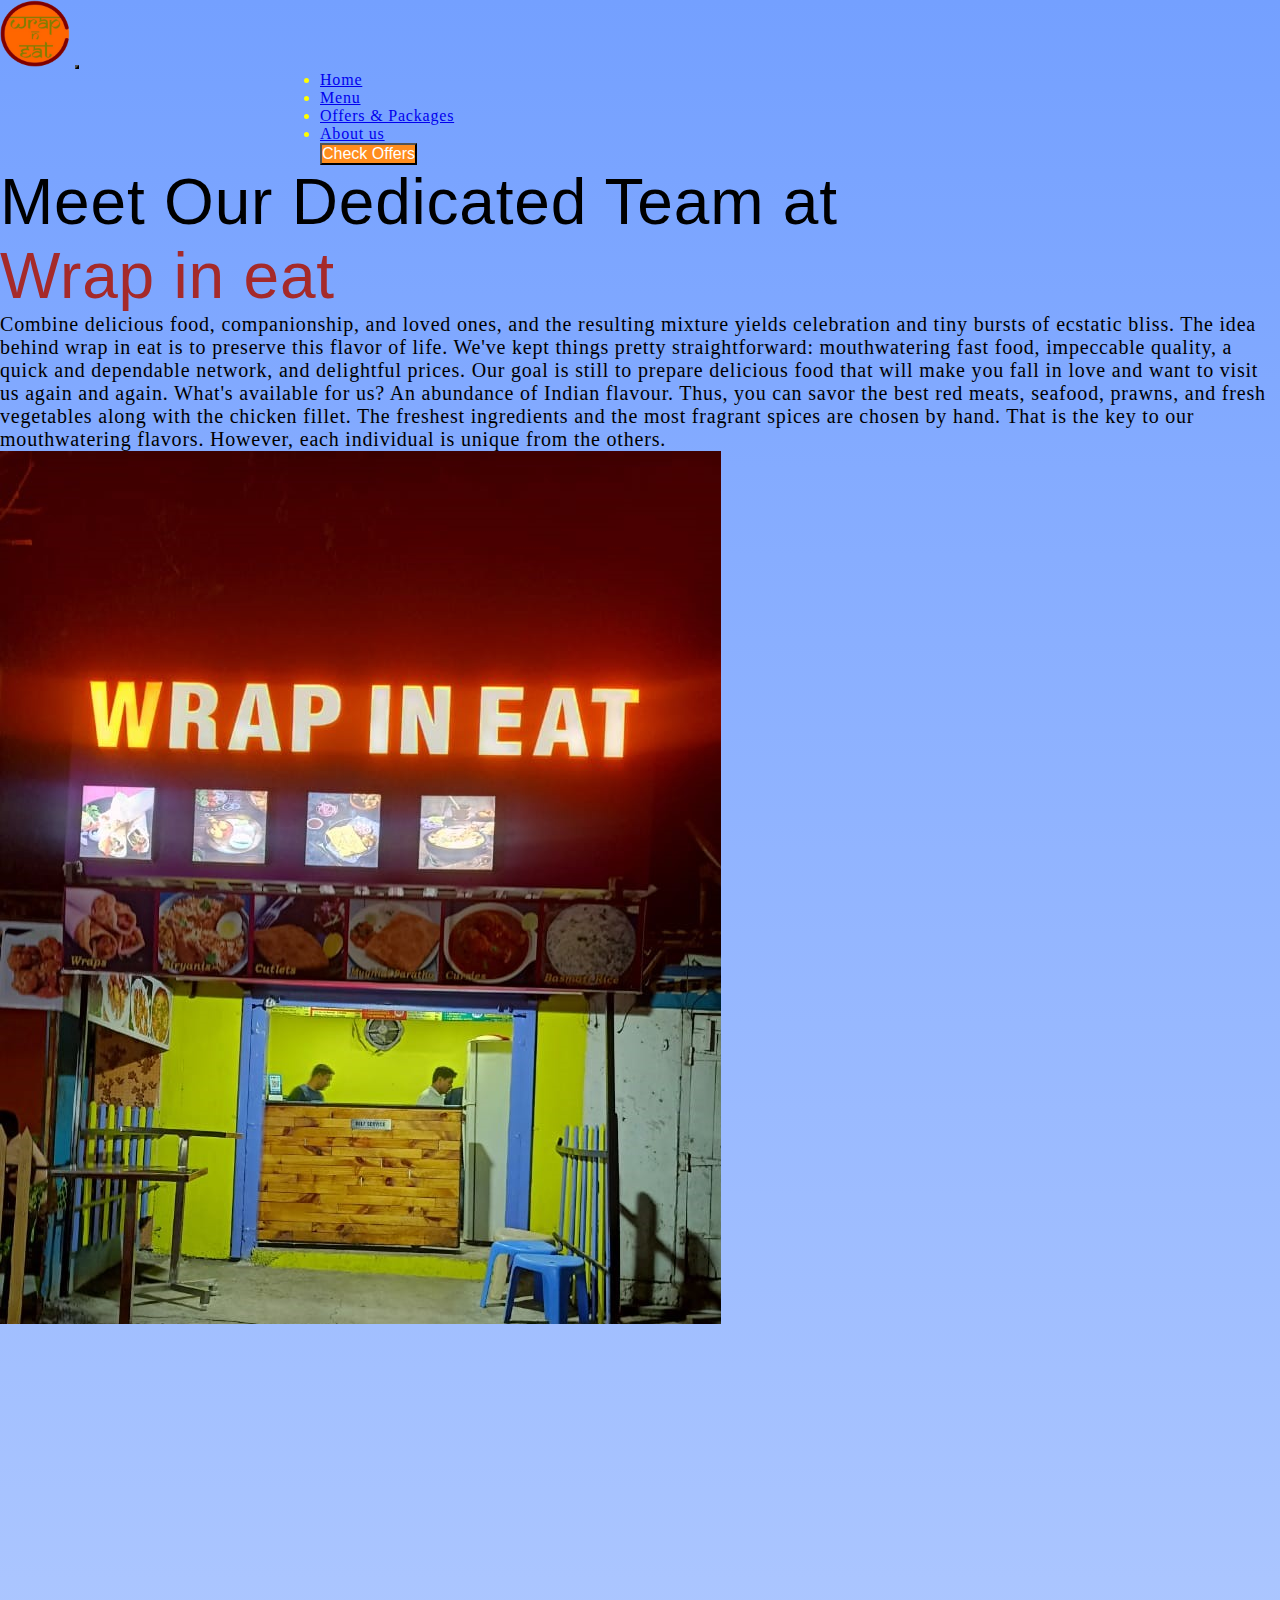
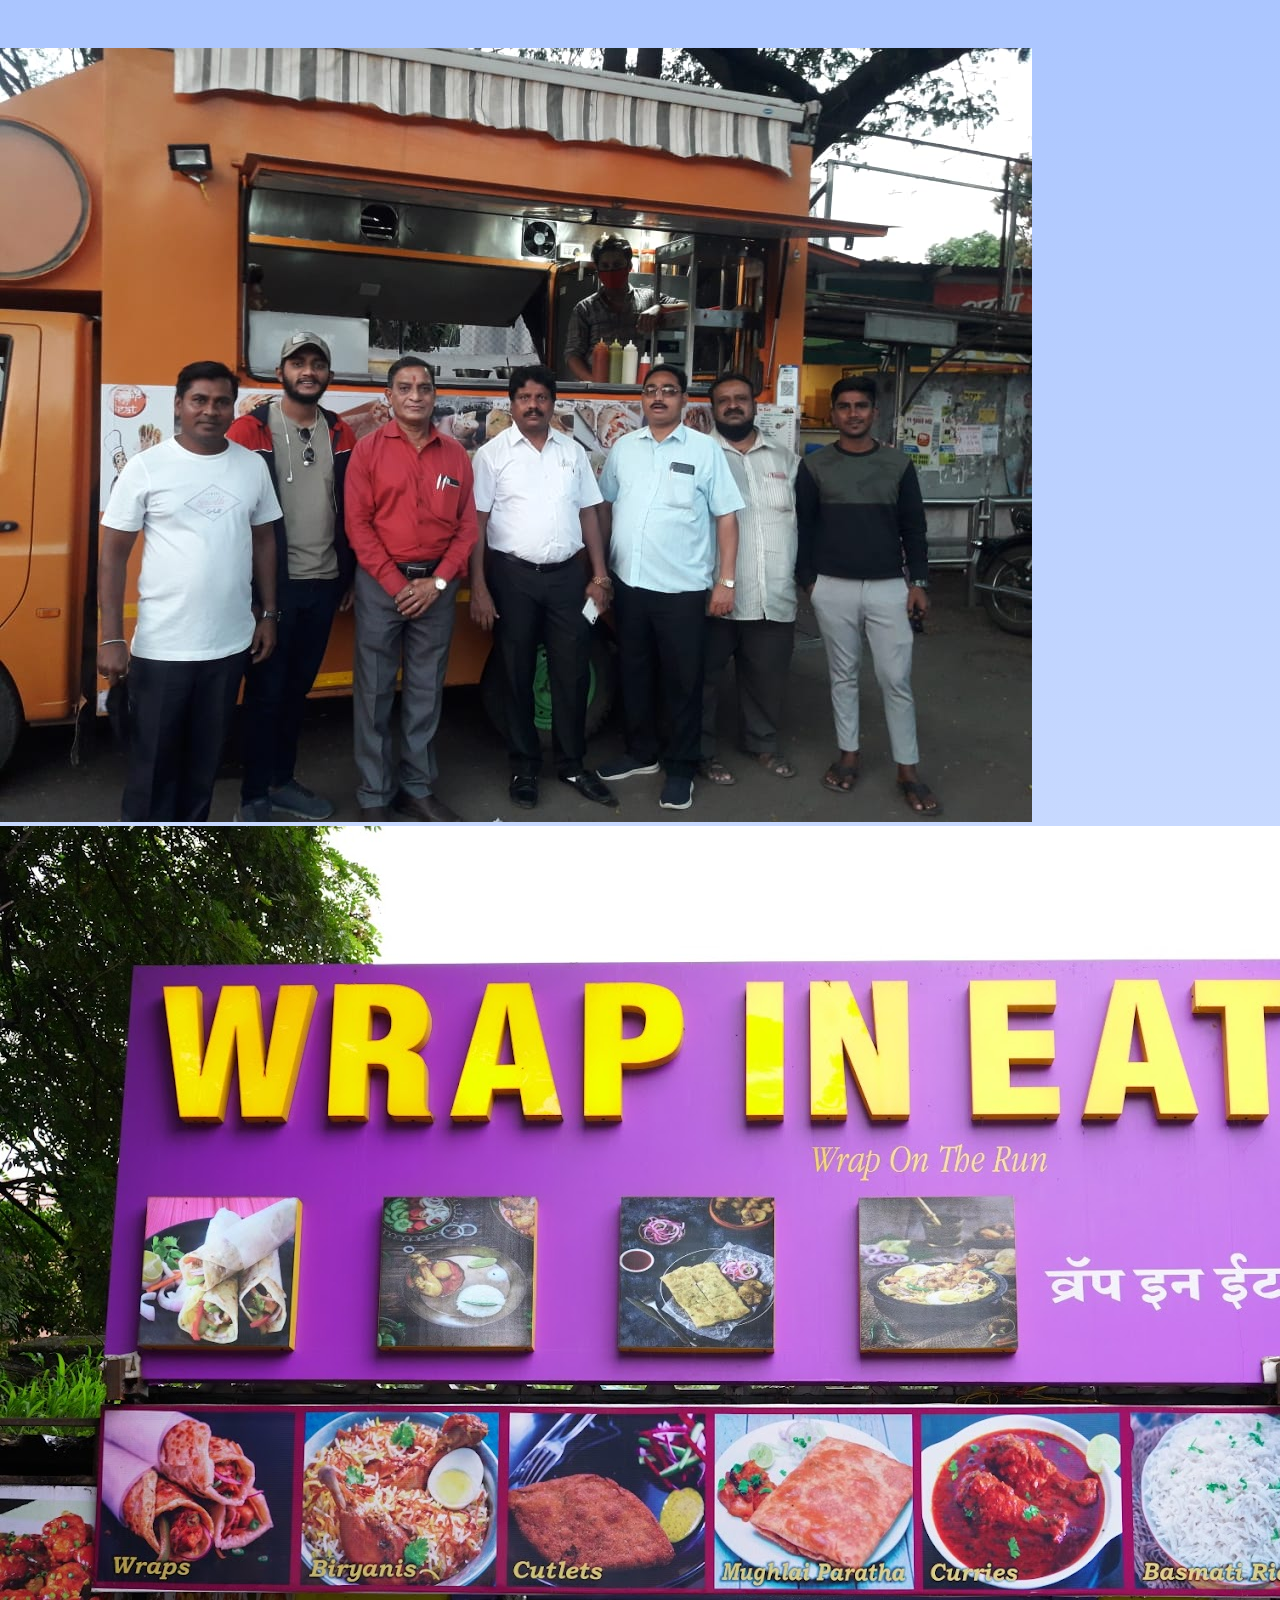
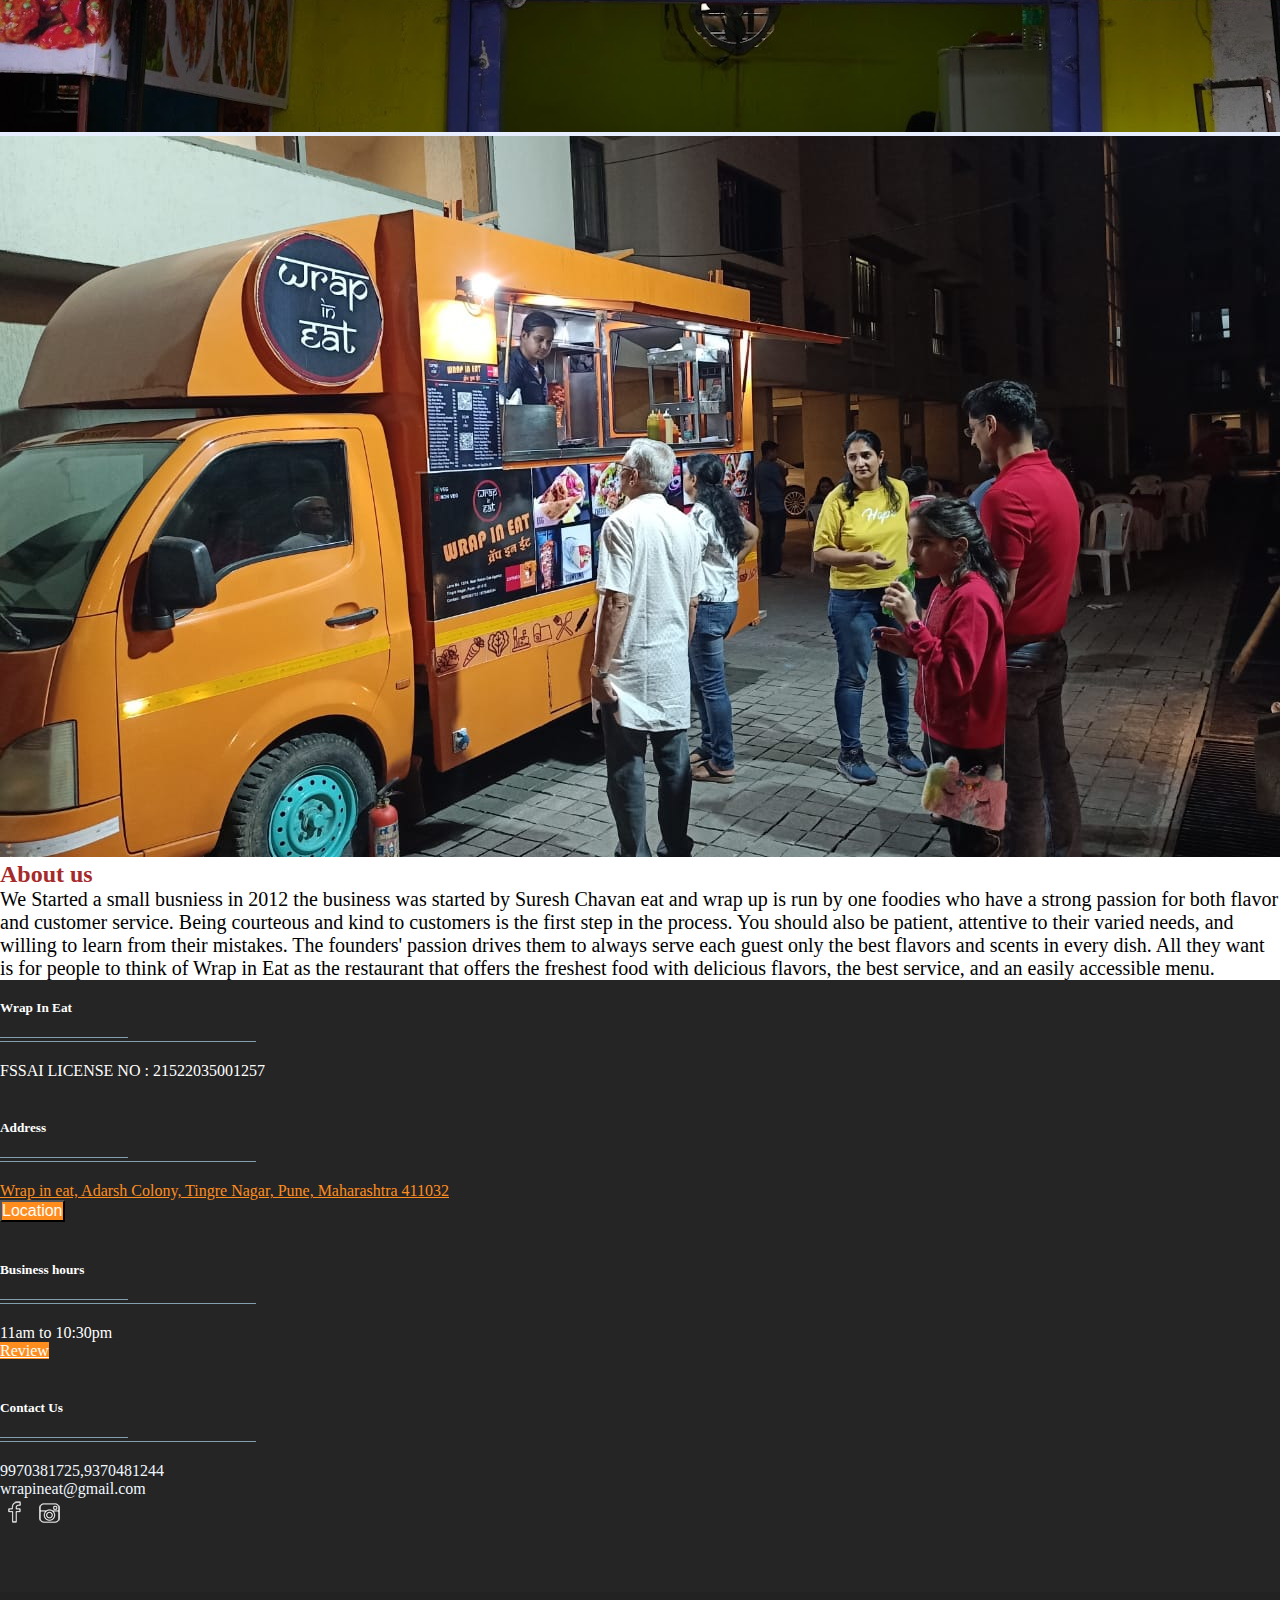
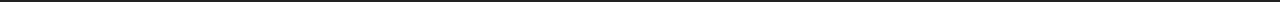
<file: about.html>
<!DOCTYPE html>
<html lang="en">
<head>
    <meta charset="UTF-8">
    <meta name="viewport" content="width=device-width, initial-scale=1.0">
    <title>about</title>
    <link href="https://cdn.jsdelivr.net/npm/bootstrap@5.3.2/dist/css/bootstrap.min.css" rel="stylesheet" integrity="sha384-T3c6CoIi6uLrA9TneNEoa7RxnatzjcDSCmG1MXxSR1GAsXEV/Dwwykc2MPK8M2HN" crossorigin="anonymous">
    <script src="https://cdn.jsdelivr.net/npm/bootstrap@5.3.2/dist/js/bootstrap.bundle.min.js" integrity="sha384-C6RzsynM9kWDrMNeT87bh95OGNyZPhcTNXj1NW7RuBCsyN/o0jlpcV8Qyq46cDfL" crossorigin="anonymous"></script>
    <link href="style.css" rel="stylesheet">
    <link rel="icon" href="image/WhatsApp_Image_2024-02-02_at_19.35.32-removebg-preview.png">
    
</head>
<body>
    <div class="ts" style="letter-spacing: 0.8px;
  background: linear-gradient(0deg , #fff , 50% , #74a0ff);
  background-repeat: no-repeat; ">
    <nav class="navbar navbar-expand-lg bg-body-black" style="font-family: fantasy;">
        <div class="container-fluid">
          <img class="navbar-brand" src="image/WhatsApp_Image_2024-02-02_at_19.35.32-removebg-preview.png" style="width:70px;"></img>
          <button class="navbar-toggler" type="button" data-bs-toggle="collapse" data-bs-target="#navbarSupportedContent" aria-controls="navbarSupportedContent" aria-expanded="false" aria-label="Toggle navigation" style="background: white;">
            <span class="navbar-toggler-icon"></span>
          </button>
          <div class="collapse navbar-collapse" id="navbarSupportedContent" style="margin-left: 25%;">
            <ul class="navbar-nav me-auto mb-2 mb-lg-0">
              <li class="nav-item">
                <a class="nav-link active" aria-current="page" href="index.html">Home</a>
              </li>
              <li class="nav-item">
                <a class="nav-link active " href="menu.html">Menu</a>
              </li>
              <li class="nav-item">
                <a class="nav-link active" href="offer.html">Offers & Packages</a>
              </li>
              <li class="nav-item">
                <a class="nav-link active" href="about.html">About us</a>
              </li>
            </ul>
            <a href="http://zoma.to/r/19791691">
             <button type="button" class="btn btn-warning"> Check Offers</button>
           </a>
          </div>
        </div>
      </nav>
      
<!-------------------->
<div class="container">
    <div class="row" style="font-size: clamp(12px,4vw,32px);">
        <p class="display-4 text-center">Meet Our Dedicated Team at <br>  <span style="color: brown;"> Wrap in eat</span></p>
            
    </div>
</div>
<div class="container my-5">
    <div class="row">
      <div class="col-lg-6">
          <p class="lead" style="font-family: auto;">Combine delicious food, companionship, and loved ones, and the resulting mixture yields celebration and tiny bursts of ecstatic bliss. The idea behind wrap in eat is to preserve this flavor of life.

            We've kept things pretty straightforward: mouthwatering fast food, impeccable quality, a quick and dependable network, and delightful prices.
            
            
            Our goal is still to prepare delicious food that will make you fall in love and want to visit us again and again. What's available for us? An abundance of Indian flavour. Thus, you can savor the best red meats, seafood, prawns, and fresh vegetables along with the chicken fillet. The freshest ingredients and the most fragrant spices are chosen by hand. That is the key to our mouthwatering flavors. However, each individual is unique from the others. </p>
        </p>
      </div>
      
      
          <div class="col-lg-6">
            <div class="row g-3">
              <div class="col-6 text-start"><img src="image/shop.jpeg" alt="website template image" class="img-fluid rounded w-100 wow zoomIn" data-wow-delay="0.1s" style="visibility: visible; animation-delay: 0.1s; animation-name: zoomIn;"></div>
              <div class="col-6 text-start"><img src="image/IMG-20210218-WA0003.jpg" alt="website template image" class="img-fluid rounded w-75 wow zoomIn" style="margin-top: 25%; visibility: visible; animation-delay: 0.3s; animation-name: zoomIn;" data-wow-delay="0.3s"></div>
              <div class="col-6 text-end"><img src="image/2023-07-19.jpg" alt="website template image" class="img-fluid rounded w-75 wow zoomIn" data-wow-delay="0.5s" style="visibility: visible; animation-delay: 0.5s; animation-name: zoomIn;"></div>
              <div class="col-6 text-end"><img src="image/truck.jpeg" alt="website template image" class="img-fluid rounded w-100 wow zoomIn" data-wow-delay="0.7s" style="visibility: visible; animation-delay: 0.7s; animation-name: zoomIn;"></div>
            </div>
          </div>
          
              
        </div>
</div>
</div>
</div>
<div class="container" >
    <h2 class="text-center" style="color: brown; ">About us</h2>
    <p class="lead" style="font-family: auto;"> 
        We Started a small busniess in 2012  the business was started by Suresh Chavan  eat and wrap up

        is run by one foodies who have a strong passion for both flavor and customer service. Being courteous and kind to customers is the first step in the process. You should also be patient, attentive to their varied needs, and willing to learn from their mistakes. The founders' passion drives them to always serve each guest only the best flavors and scents in every dish.
       All they want is for people to think of Wrap in Eat as the restaurant that offers the freshest food with delicious flavors, the best service, and an easily accessible menu.
       
       </p>
</div>
<!------------>

      <!----------------------------->
      <footer id="footer" class="footer-1">
        <div class="main-footer widgets-dark typo-light">
        <div class="container">
        <div class="row">
          
        <div class="col-xs-12 col-sm-6 col-md-3">
        <div class="widget subscribe no-box">
        <h5 class="widget-title">Wrap In Eat<span></span></h5>
        <p>FSSAI  LICENSE NO : 21522035001257</p>
        </div>
        </div>
        
        <div class="col-xs-12 col-sm-6 col-md-3">
        <div class="widget no-box">
        <h5 class="widget-title">Address<span></span></h5>
        <ul class="thumbnail-widget">
        <li>
        <div class="thumb-content"><a href="https://maps.app.goo.gl/W99zAekKQ2is47N2A">Wrap in eat, Adarsh Colony, Tingre Nagar, Pune, Maharashtra 411032</a></div> 
        <a href="https://maps.app.goo.gl/W99zAekKQ2is47N2A">
          <button type="button" class="btn btn-warning">Location</button></a>
      </li>
        </ul>
        </div>
        </div>
        
        <div class="col-xs-12 col-sm-6 col-md-3">
        <div class="widget no-box">
        <h5 class="widget-title">Business hours<span></span></h5>
        <p>11am to 10:30pm</p>
        <a class="btn" href="https://g.page/r/CatwdaK9uZKJEBM/review">Review</a>
        </div>
        </div>
        
        <div class="col-xs-12 col-sm-6 col-md-3">
        
        <div class="widget no-box">
        <h5 class="widget-title">Contact Us<span></span></h5>
        
        <p><a href="tel:9970381725" title="glorythemes" style="color: aliceblue; text-decoration: none;">9970381725,9370481244</a><br><a href="mailto:wrapineat@gmail.com" style="color: aliceblue; text-decoration: none;">wrapineat@gmail.com</a></p>
        <ul class="social-footer2">
        <li class=""><a href="https://www.facebook.com/" target="_blank" title="Facebook"><img alt="Facebook" width="30" height="30" src="[data-uri]"></a></li>
        <li class=""><a title="instagram" target="_blank" href="https://www.instagram.com/wrapineat?utm_source=qr&igsh=OHNtZThiZnViemky"><img alt="instagram" width="30" height="30" src="[data-uri]"></a></li>
          
      </ul>
        </div>
        </div>
        
        </div>
        </div>
        </div>
          
        <div class="footer-copyright">
        <div class="container">
        <div class="row">
        <div class="col-md-12 text-center">
        
        </div>
        </div>
        </div>
        </div>
        </footer>
</body>
</html>
</file>
<file: style.css>
*{
    margin: 0px;
    padding:0px ;
    
}
body{
  
}
.how-section1 {
    padding: 50px 0;
  }

  .how-section1 .row {
    display: flex;
    align-items: center;
  }

  .how-section1 h4 {
    font-size: 24px;
    margin-bottom: 10px;
  }

  .how-section1 .subheading {
    color: #18d26e;
  }

  .how-section1 .text-muted {
    font-size: 16px;
  }

  .how-section1 .how-img img {
    max-width: 100%;
    height: auto;
  }
  .display-4 {
    font-size: 4rem; /* Adjust the heading font size */
    font-family: 'Franklin Gothic Medium', 'Arial Narrow', Arial, sans-serif;
  }

  .lead {
    font-size: 1.25rem; /* Adjust the lead (paragraph) font size */
  }

  /* Make button text responsive */
  .btn {
    font-size: 1rem; /* Adjust the button font size */
  }
  .nav-item{
    color: yellow;
  }
  .td{
    width: 100%;
  }
  .card p{
    font-size: 30px;
    font-family: cursive;
  }
  
  
  .how-section1{
   
    padding: 10%;
    overflow: hidden;
}
.how-section1 h3{
    color: #ffa500;
    font-weight: bold;
    font-size: 30px;
}
.how-section1 .subheading{
    color: #3931af;
    font-size: 20px;
}
.how-section1 .row
{
   
}
.how-img 
{
    text-align: center;
}
.how-img img{
    width: 40%;
}
.container-xxl img{
  width: 50px;
}
.containe{
  overflow: hidden;
}


/* Main Footer */
footer .main-footer{  padding: 20px 0;  background: #252525;}
footer ul{  padding-left: 0;  list-style: none;}

/* Copy Right Footer */
.footer-copyright { background: #222; padding: 5px 0;}
.footer-copyright .logo {    display: inherit;}
.footer-copyright nav {    float: right;    margin-top: 5px;}
.footer-copyright nav ul {  list-style: none; margin: 0;  padding: 0;}
.footer-copyright nav ul li { border-left: 1px solid #505050; display: inline-block;  line-height: 12px;  margin: 0;  padding: 0 8px;}
.footer-copyright nav ul li a{  color: #969696;}
.footer-copyright nav ul li:first-child { border: medium none;  padding-left: 0;}
.footer-copyright p { color: #969696; margin: 2px 0 0;}

/* Footer Top */
.footer-top{  background: #252525;  padding-bottom: 30px; margin-bottom: 30px;  border-bottom: 3px solid #222;}

/* Footer transparent */
footer.transparent .footer-top, footer.transparent .main-footer{  background: transparent;}
footer.transparent .footer-copyright{ background: none repeat scroll 0 0 rgba(0, 0, 0, 0.3) ;}

/* Footer light */
footer.light .footer-top{ background: #f9f9f9;}
footer.light .main-footer{  background: #f9f9f9;}
footer.light .footer-copyright{ background: none repeat scroll 0 0 rgba(255, 255, 255, 0.3) ;}

/* Footer 4 */
.footer- .logo {    display: inline-block;}

/*==================== 
  Widgets 
====================== */
.widget{  padding: 20px;  margin-bottom: 40px;}
.widget.widget-last{  margin-bottom: 0px;}
.widget.no-box{ padding: 0; background-color: transparent;  margin-bottom: 40px;
  box-shadow: none; -webkit-box-shadow: none; -moz-box-shadow: none; -ms-box-shadow: none; -o-box-shadow: none;}
.widget.subscribe p{  margin-bottom: 18px;}
.widget li a{ color: #ff8d1e;}
.widget li a:hover{ color: #4b92dc;}
.widget-title {margin-bottom: 20px;}
.widget-title span {background: #839FAD none repeat scroll 0 0;display: block; height: 1px;margin-top: 25px;position: relative;width: 20%;}
.widget-title span::after {background: inherit;content: "";height: inherit;    position: absolute;top: -4px;width: 50%;}
.widget-title.text-center span,.widget-title.text-center span::after {margin-left: auto;margin-right:auto;left: 0;right: 0;}
.widget .badge{ float: right; background: #7f7f7f;}

.typo-light h1, 
.typo-light h2, 
.typo-light h3, 
.typo-light h4, 
.typo-light h5, 
.typo-light h6,
.typo-light p,
.typo-light div,
.typo-light span,
.typo-light small{  color: #fff;}

ul.social-footer2 { margin: 0;padding: 0; width: auto;}
ul.social-footer2 li {display: inline-block;padding: 0;}
ul.social-footer2 li a:hover {background-color:#ff8d1e;}
ul.social-footer2 li a {display: block; height:30px;width: 30px;text-align: center;}
.btn{background-color: #ff8d1e; color:#fff;}
.btn:hover, .btn:focus, .btn.active {background: #4b92dc;color: #fff;
-webkit-box-shadow: 0 15px 30px rgba(0, 0, 0, 0.1);
-moz-box-shadow: 0 15px 30px rgba(0, 0, 0, 0.1);
-ms-box-shadow: 0 15px 30px rgba(0, 0, 0, 0.1);
-o-box-shadow: 0 15px 30px rgba(0, 0, 0, 0.1);
box-shadow: 0 15px 30px rgba(0, 0, 0, 0.1);
-webkit-transition: all 250ms ease-in-out 0s;
-moz-transition: all 250ms ease-in-out 0s;
-ms-transition: all 250ms ease-in-out 0s;
-o-transition: all 250ms ease-in-out 0s;
transition: all 250ms ease-in-out 0s;

}

.td {
  background-color: #343a40;
  color: #ffffff;
  padding: 20px;
  border-radius: 10px;
  margin: 20px;
  box-shadow: 0 0 10px rgba(0, 0, 0, 0.1);
}

td h1 {
  margin: 0;
  font-size: 1.5rem;
}

.phone-icon {
  display: inline-block;
  font-size: 2rem;
  margin-right: 10px;
  vertical-align: middle;
}
.taa{
  color: #222;
}
</file>
